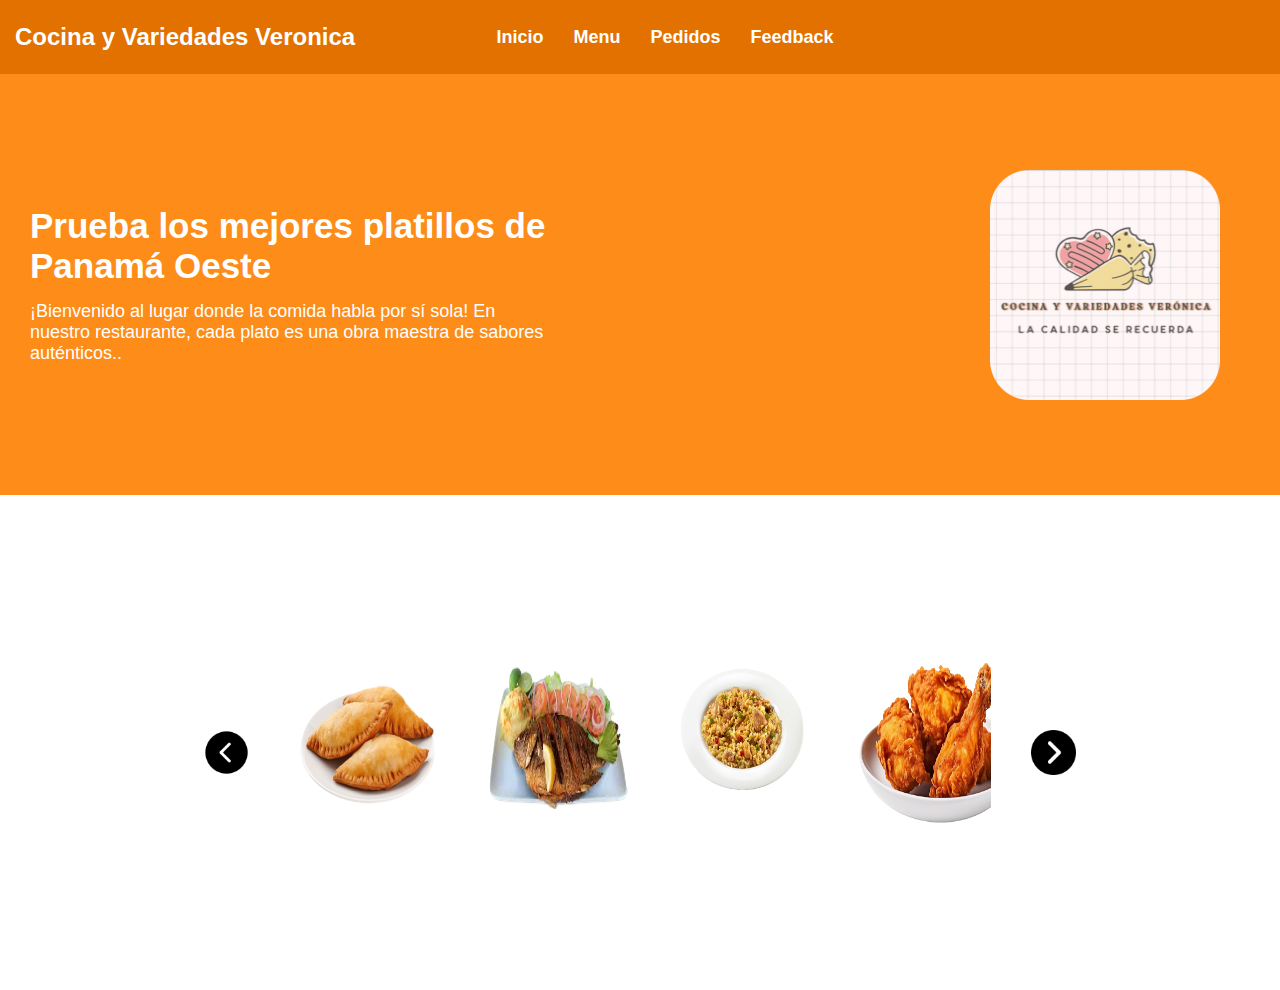
<file: index.html>
<!DOCTYPE html>
<html lang="en">
<head>
    <meta charset="UTF-8">
    <meta name="viewport" content="width=device-width, initial-scale=1.0">
    <title>Tienda Online</title>
    <link rel="stylesheet" href="css/style.css">
</head>
<body>
    <header>
        <nav>

            <h2>Cocina y Variedades Veronica</h2>
            <ul>
                <li><a href="">Inicio</a></li>
                <li><a href="menu.html">Menu</a></li>
                <li><a href="pedidos.html">Pedidos</a></li>
                <li><a href="feedback.html">Feedback</a></li>
            </ul>
            <div width="100px"></div>

        </nav>
        <div class="main-header">
            <div class="sub-main-header1">

                
                <label class="logo-texto1">Prueba los mejores platillos de Panamá Oeste</label>
                <span class="logo-texto2"> 
                    ¡Bienvenido al lugar donde la comida habla por sí sola! En nuestro restaurante, 
                    cada plato es una obra maestra de sabores auténticos..
                </span>
            </div>
            <div class="sub-main-header2">

                    <img id="logo" src="images/logo.png" alt="">

            </div>
        </div>
    </header>
    
    <main>

        <div class="menu-imagenes2">
            <img src="images/back.png" class="imagenes2" id="back">
            <div  class="menu-imagenes">
                <img src="images/platillo1.png" class="imagenes">
                <img src="images/platillo2.png" class="imagenes">
                <img src="images/platillo3.png" class="imagenes">           
                <img src="images/platillo4.png" class="imagenes">
                <img src="images/platillo5.png" class="imagenes">
                <img src="images/platillo6.png" class="imagenes">
            </div>
            <img src="images/next.png" class="imagenes2" id="next">

        </div>

    </main>


    <script>
        let scrollmenu = document.querySelector('.menu-imagenes');
        let back = document.getElementById('back');
        let next = document.getElementById('next');


        back.addEventListener('click', () =>{
            scrollmenu.style.scrollBehavior = 'smooth';
            scrollmenu.scrollLeft -=200;
        })

        next.addEventListener('click', () =>{
            scrollmenu.style.scrollBehavior = 'smooth';

            scrollmenu.scrollLeft +=200;
        })
    </script>

</body>
</html>
</file>
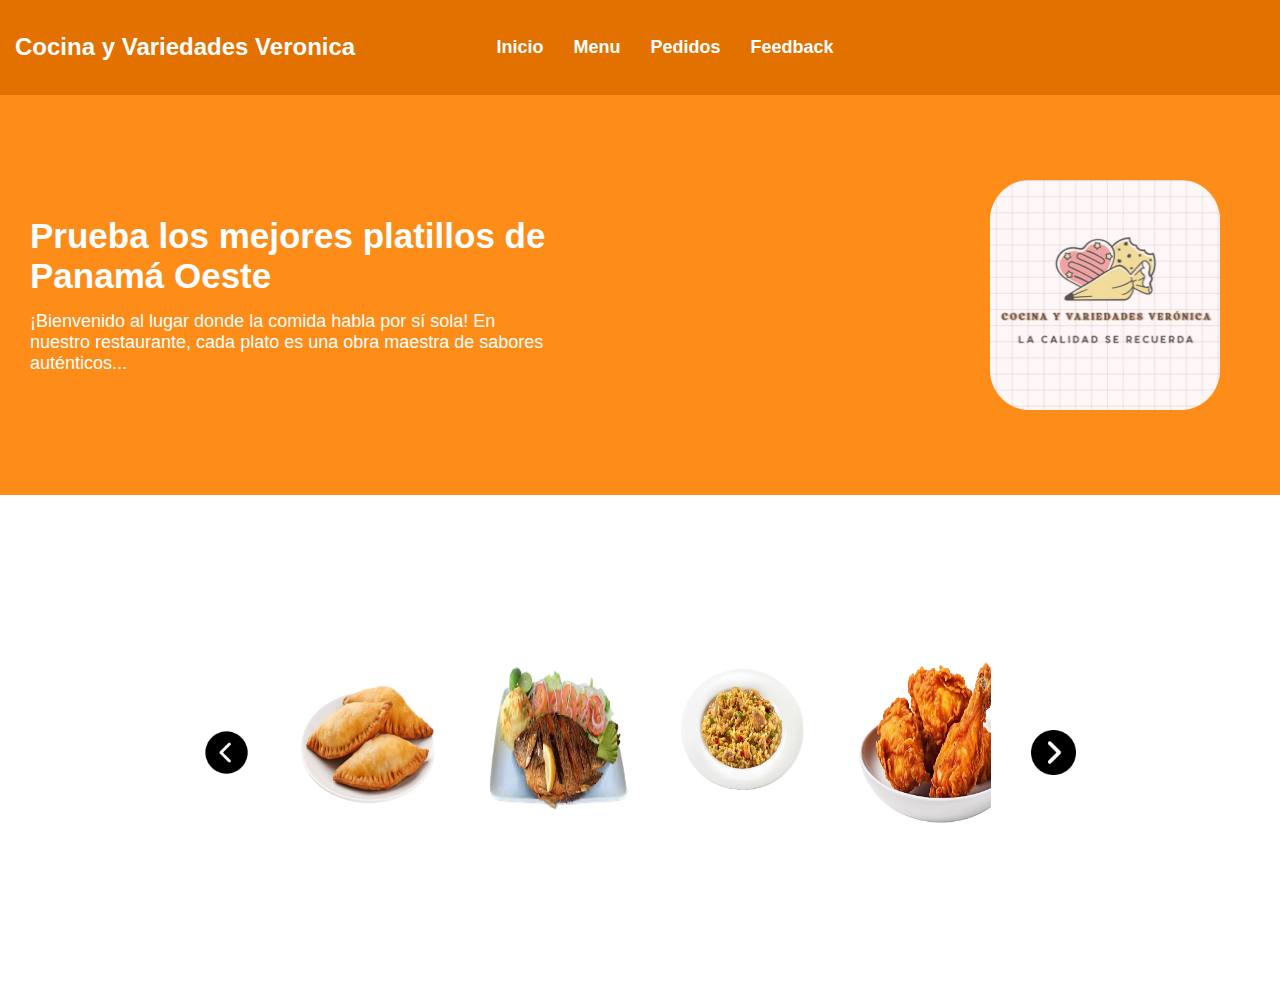
<file: ProyectoFinal/index.html>
<!DOCTYPE html>
<html lang="en">
<head>
    <meta charset="UTF-8">
    <meta name="viewport" content="width=device-width, initial-scale=1.0">
    <title>Tienda Online</title>
    <link rel="stylesheet" href="css/style.css">
</head>
<body>
    <header>
        <nav>
            <h2>Cocina y Variedades Veronica</h2>
            <ul>
                <li><a href="index.html">Inicio</a></li>
                <li><a href="menu.html">Menu</a></li>
                <li><a href="pedidos.html">Pedidos</a></li>
                <li><a href="feedback.html">Feedback</a></li>
            </ul>
            <div width="100px"></div>
        </nav>
        <div class="main-header">
            <div class="sub-main-header1">
                <label class="logo-texto1">Prueba los mejores platillos de Panamá Oeste</label>
                <span class="logo-texto2"> 

                    ¡Bienvenido al lugar donde la comida habla por sí sola! En nuestro restaurante, 
                    cada plato es una obra maestra de sabores auténticos...

                </span>
            </div>
            <div class="sub-main-header2">
                <img id="logo" src="images/logo.png">
            </div>
        </div>
    </header>
    
    <main>
        <div class="menu-imagenes2">
            <img src="images/back.png" class="imagenes2" id="back">
            <div class="menu-imagenes">
                <img src="images/platillo1.png" class="imagenes">
                <img src="images/platillo2.png" class="imagenes">
                <img src="images/platillo3.png" class="imagenes">           
                <img src="images/platillo4.png" class="imagenes">
                <img src="images/platillo5.png" class="imagenes">
                <img src="images/platillo6.png" class="imagenes">
            </div>
            <img src="images/next.png" class="imagenes2" id="next">
        </div>
    </main>

    <script>
        let scrollmenu = document.querySelector('.menu-imagenes');
        let back = document.getElementById('back');
        let next = document.getElementById('next');

        back.addEventListener('click', () =>{
            scrollmenu.style.scrollBehavior = 'smooth';
            scrollmenu.scrollLeft -=200;
        });

        next.addEventListener('click', () =>{
            scrollmenu.style.scrollBehavior = 'smooth';
            scrollmenu.scrollLeft +=200;
        });
    </script>
</body>
</html>
</file>
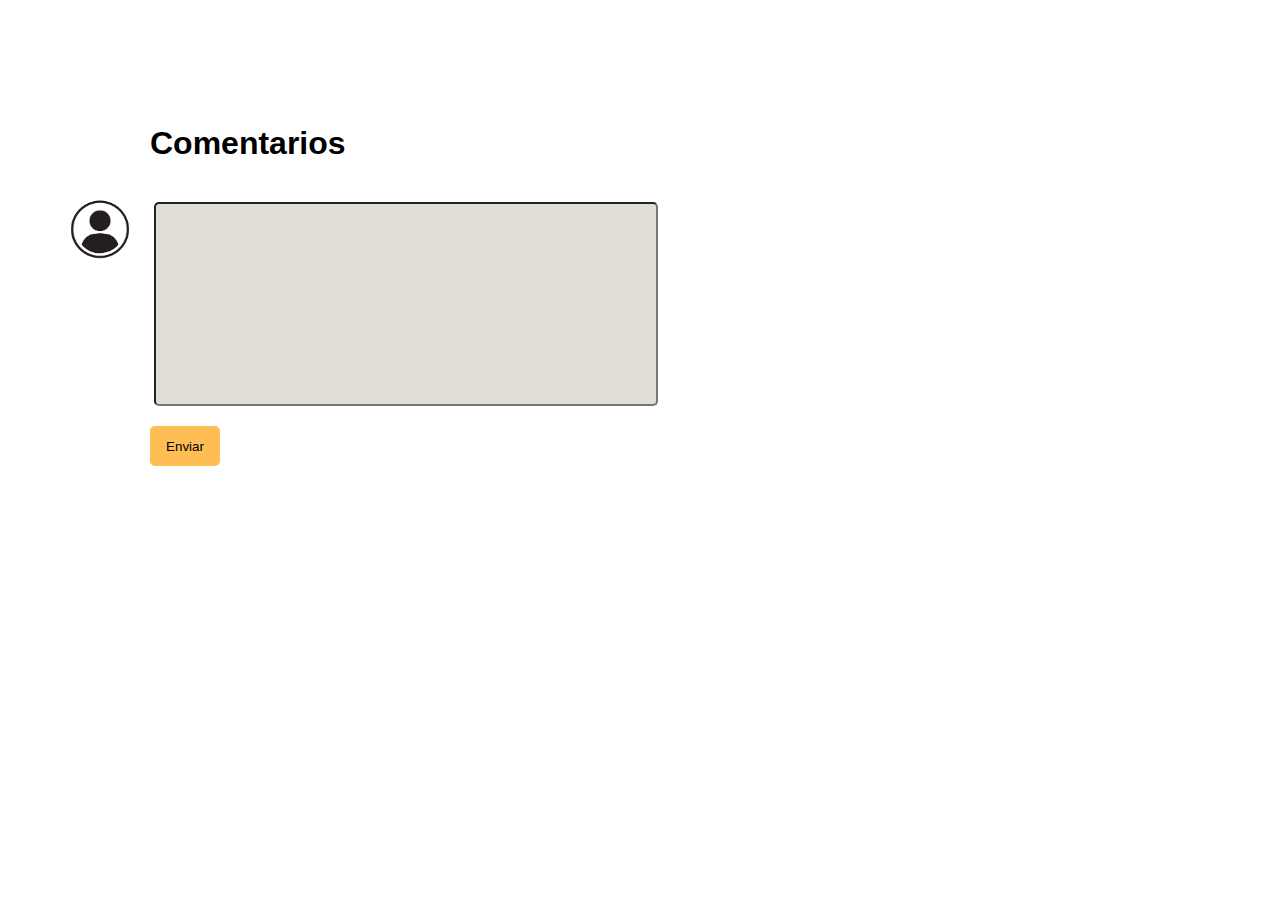
<file: feedback.html>
<!DOCTYPE html>
<html lang="es">
<head>
    <meta charset="UTF-8">
    <meta name="viewport" content="width=device-width, initial-scale=1.0">
    <title>Feedback</title>
    <link rel="stylesheet" href="css/styleFeedB.css">
</head>
<body>
    <div class="titulo"><h1>Comentarios</h1></div>
    <div class="usuario">

        <img id="logousu" src="images/iconousuario.png" alt="">
        <input type="text"> <br>
    </div>
    
    <button type="submit">Enviar</button>
    
</body>
</html>
</file>
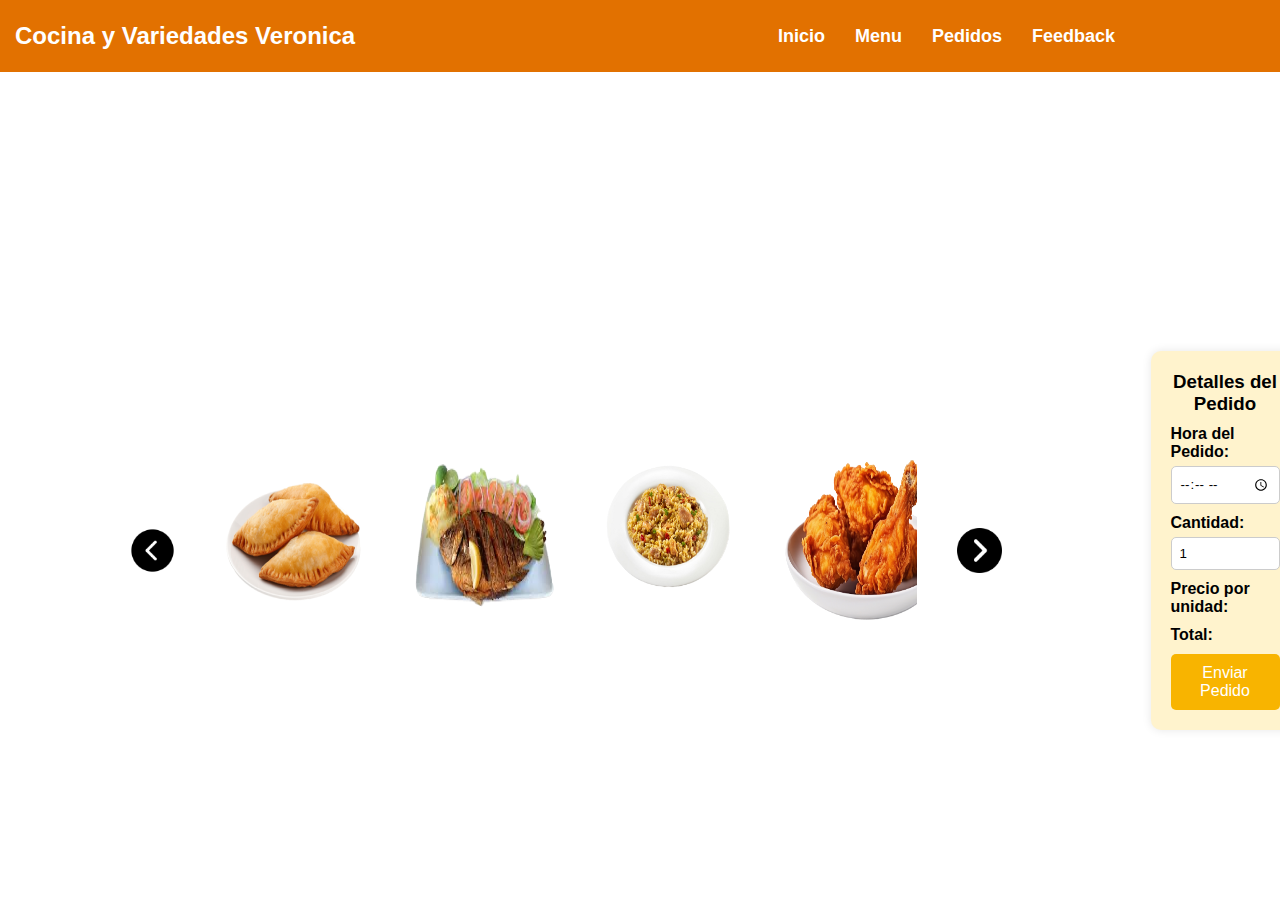
<file: ProyectoFinal/pedidos.html>
<!DOCTYPE html>
<html lang="en">
<head>
    <meta charset="UTF-8">
    <meta name="viewport" content="width=device-width, initial-scale=1.0">
    <title>Tienda Online</title>
    <link rel="stylesheet" href="css/style.css">
    
</head>
<body class="body2">
    <header class="header2">
        <nav>
            <h2>Cocina y Variedades Veronica</h2>
            <ul>
                <li><a href="index.html">Inicio</a></li>
                <li><a href="menu.html">Menu</a></li>
                <li><a href="pedidos.html">Pedidos</a></li>
                <li><a href="feedback.html">Feedback</a></li>
            </ul>
        </nav>
    </header>
    
    <main>
        <div class="menu-imagenes2">
            <img src="images/back.png" class="imagenes2" id="back">
            <div class="menu-imagenes">
                <img src="images/platillo1.png" class="imagenes" data-name="Platillo 1" data-price="10">
                <img src="images/platillo2.png" class="imagenes" data-name="Platillo 2" data-price="15">
                <img src="images/platillo3.png" class="imagenes" data-name="Platillo 3" data-price="12">
                <img src="images/platillo4.png" class="imagenes" data-name="Platillo 4" data-price="8">
                <img src="images/platillo5.png" class="imagenes" data-name="Platillo 5" data-price="11">
                <img src="images/platillo6.png" class="imagenes" data-name="Platillo 6" data-price="9">
            </div>
            <img src="images/next.png" class="imagenes2" id="next">
        </div>

        <div class="pedido-detalle">
            <h3>Detalles del Pedido</h3>
            <div id="pedido"></div>
            <div>
                <label for="hora">Hora del Pedido:</label>
                <input type="time" id="hora" name="hora">
            </div>
            <div>
                <label for="cantidad">Cantidad:</label>
                <input type="number" id="cantidad" name="cantidad" min="1" value="1">
            </div>
            <div>
                <label for="precio">Precio por unidad:</label>
                <span id="precio"></span>
            </div>
            <div>
                <label for="total">Total:</label>
                <span id="total"></span>
            </div>
            <button id="enviar">Enviar Pedido</button>
        </div>
    </main>

    <script>
        const imagenes = document.querySelectorAll('.imagenes');
        const pedidoDiv = document.getElementById('pedido');
        const horaInput = document.getElementById('hora');
        const cantidadInput = document.getElementById('cantidad');
        const precioSpan = document.getElementById('precio');
        const totalSpan = document.getElementById('total');
        const enviarButton = document.getElementById('enviar');

        let selectedPlatillo = null;
        let selectedPrice = 0;

        imagenes.forEach(imagen => {
            imagen.addEventListener('click', () => {
                selectedPlatillo = imagen.dataset.name;
                selectedPrice = parseFloat(imagen.dataset.price);
                pedidoDiv.textContent = `Producto: ${selectedPlatillo}`;
                precioSpan.textContent = `$${selectedPrice.toFixed(2)}`;
                updateTotal();
            });
        });

        cantidadInput.addEventListener('input', updateTotal);

        function updateTotal() {
            const cantidad = parseInt(cantidadInput.value) || 1;
            const total = cantidad * selectedPrice;
            totalSpan.textContent = `$${total.toFixed(2)}`;
        }

        enviarButton.addEventListener('click', () => {
            const hora = horaInput.value;
            const cantidad = parseInt(cantidadInput.value);
            const total = cantidad * selectedPrice;
            alert(`Pedido Enviado:\nProducto: ${selectedPlatillo}\nHora: ${hora}\nCantidad: ${cantidad}\nTotal: $${total.toFixed(2)}`);
        });

        // Scroll functionality
        const scrollmenu = document.querySelector('.menu-imagenes');
        const back = document.getElementById('back');
        const next = document.getElementById('next');

        back.addEventListener('click', () => {
            scrollmenu.style.scrollBehavior = 'smooth';
            scrollmenu.scrollLeft -= 200;
        });

        next.addEventListener('click', () => {
            scrollmenu.style.scrollBehavior = 'smooth';
            scrollmenu.scrollLeft += 200;
        });
    </script>
</body>
</html>
</file>
<file: css/style.css>
*{
    margin: 0;
    padding: 0;
    box-sizing: border-box;
    font-family: sans-serif;
}

body{
    display: flex;
    
    height: 110vh;
    flex-direction: column;

}

header{
    display: flex;
    height:50%;
    width: 100%;
    flex-direction: column;
    

    nav{
        display: flex;
        width: 100%;
        align-items: center;
        justify-content: space-between;
        height: 15%;
        padding: 5px;
        background-color: rgb(226, 113, 0);


        h2{
            margin-left: 10px;
            color:white;
        }
        ul{
            list-style-type: none;
            display: flex;
            margin-right: 20px;
            gap: 30px;
            transform: translateX(-140px);

            li{
                
                font-weight: bold;
                font-size: 18px;

                a{
                    text-decoration: none;
                    color: white;
                }
            }
        }
    }

    .main-header{
        height: 85%;
        display: flex;
        justify-content: space-between;
         align-items: center; 
         
         background-color: rgb(253, 140, 25);
        #logo{
            height: 230px;
            width: 230px;
        }

        .sub-main-header1{
            display: flex;
            justify-content: center;
            align-items: center;
            height: 300px;
            width: 530px;
            flex-direction: column;
            gap: 15px;
            margin-left: 30px;


            .logo-texto1{
                color:white;
                font-size: 35px;
                font-weight: bold;
                
            }
            .logo-texto2{
                color:white;
                font-size: 18px;
                font-weight:400;
            }
        }

        .sub-main-header2{
            display: flex;
            justify-content: center;
            align-items: center;
            height: 30px;
            width: 350px;
        }
        } 
}


main {
    display: flex;
    align-items: center;
    justify-content: center;
    height: 50%;

    .menu-imagenes2 {
        display: flex;
        align-items: center;
        justify-content: center;
        width: 130vh;
        
    }

    .menu-imagenes2 .imagenes2 {
        height: 45px;
        width: 45px;
        margin: 0 40px;
        transform: translateY(10px);
        cursor: pointer;
        transition: transform 0.5s;
    }

    .menu-imagenes2 .imagenes2:hover{
        transform: scale(1.1);
    }
    .menu-imagenes2 .menu-imagenes {
        display: flex;
        justify-content: space-around;
        gap: 30px;
        width: 60%;
        flex-wrap: nowrap;
        overflow-x: scroll;
        scrollbar-width: none; 
        -ms-overflow-style: none;
    }

    .menu-imagenes2 .menu-imagenes::-webkit-scrollbar {
        display: none; 
    }

    .menu-imagenes2 .menu-imagenes .imagenes {
        height: 160px;
        width: 160px; 
    }
}
</file>
<file: ProyectoFinal/css/style.css>
*{
    margin: 0;
    padding: 0;
    box-sizing: border-box;
    font-family: sans-serif;
}

body{
    display: flex;
    
    height: 110vh;
    flex-direction: column;

}

header{
    display: flex;
    height:50%;
    width: 100%;
    flex-direction: column;
    

    nav{
        display: flex;
        width: 100%;
        align-items: center;
        justify-content: space-between;
        height: 20%;
        padding: 5px;
        background-color: rgb(226, 113, 0);


        h2{
            margin-left: 10px;
            color:white;
        }
        ul{
            list-style-type: none;
            display: flex;
            margin-right: 20px;
            gap: 30px;
            transform: translateX(-140px);

            li{
                
                font-weight: bold;
                font-size: 18px;

                a{
                    text-decoration: none;
                    color: white;
                }
            }
        }
    }

    .main-header{
        height: 85%;
        display: flex;
        justify-content: space-between;
         align-items: center; 
         
         background-color: rgb(253, 140, 25);
        #logo{
            height: 230px;
            width: 230px;
        }

        .sub-main-header1{
            display: flex;
            justify-content: center;
            align-items: center;
            height: 300px;
            width: 530px;
            flex-direction: column;
            gap: 15px;
            margin-left: 30px;


            .logo-texto1{
                color:white;
                font-size: 35px;
                font-weight: bold;
                
            }
            .logo-texto2{
                color:white;
                font-size: 18px;
                font-weight:400;
            }
        }

        .sub-main-header2{
            display: flex;
            justify-content: center;
            align-items: center;
            height: 30px;
            width: 350px;
        }
        } 
}


main {
    display: flex;
    align-items: center;
    justify-content: center;
    height: 50%;

    .menu-imagenes2 {
        display: flex;
        align-items: center;
        justify-content: center;
        width: 130vh;
        
    }

    .menu-imagenes2 .imagenes2 {
        height: 45px;
        width: 45px;
        margin: 0 40px;
        transform: translateY(10px);
        cursor: pointer;
        transition: transform 0.5s;
    }

    .menu-imagenes2 .imagenes2:hover{
        transform: scale(1.1);
    }
    .menu-imagenes2 .menu-imagenes {
        display: flex;
        justify-content: space-around;
        gap: 30px;
        width: 60%;
        flex-wrap: nowrap;
        overflow-x: scroll;
        scrollbar-width: none; 
        -ms-overflow-style: none;
    }

    .menu-imagenes2 .menu-imagenes::-webkit-scrollbar {
        display: none; 
    }

    .menu-imagenes2 .menu-imagenes .imagenes {
        height: 160px;
        width: 160px; 
    }
}

/* css de pedidos*/
.pedido-detalle {
    background-color: #fff3cd;
    padding: 20px;
    border-radius: 10px;
    box-shadow: 0 0 10px rgba(0, 0, 0, 0.1);
    max-width: 400px;
    margin: 20px auto;
}

.pedido-detalle h3 {
    margin-top: 0;
    text-align: center;
}

.pedido-detalle div {
    margin-bottom: 10px;
}

.pedido-detalle label {
    display: block;
    font-weight: bold;
    margin-bottom: 5px;
}

.pedido-detalle input[type="time"],
.pedido-detalle input[type="number"] {
    width: 100%;
    padding: 8px;
    border: 1px solid #ccc;
    border-radius: 5px;
}

.pedido-detalle span {
    font-weight: bold;
    display: block;
    margin-top: 5px;
}

.pedido-detalle button {
    width: 100%;
    padding: 10px;
    background-color: #f8b400;
    color: #fff;
    border: none;
    border-radius: 5px;
    cursor: pointer;
    font-size: 16px;
}

.pedido-detalle button:hover {
    background-color: #e09e00;
}

.navbar-custom {
  background-color: #FFA500; /* Color anaranjado */
}
.menu-item {
  text-align: center;
  padding: 10px;
}
.menu-item img {
  width: 100%;
  height: auto;
}
.highlight {
  background-color: #FFA500;
  padding: 20px;
}
.discount {
  text-align: center;
  font-size: 2rem;
  color: #FFA500;
}
/* css de pedidos*/
.pedido-detalle {
    background-color: #fff3cd;
    padding: 20px;
    border-radius: 10px;
    box-shadow: 0 0 10px rgba(0, 0, 0, 0.1);
    max-width: 400px;
    margin: 20px auto;
}

.pedido-detalle h3 {
    margin-top: 0;
    text-align: center;
}

.pedido-detalle div {
    margin-bottom: 10px;
}

.pedido-detalle label {
    display: block;
    font-weight: bold;
    margin-bottom: 5px;
}

.pedido-detalle input[type="time"],
.pedido-detalle input[type="number"] {
    width: 100%;
    padding: 8px;
    border: 1px solid #ccc;
    border-radius: 5px;
}

.pedido-detalle span {
    font-weight: bold;
    display: block;
    margin-top: 5px;
}

.pedido-detalle button {
    width: 100%;
    padding: 10px;
    background-color: #f8b400;
    color: #fff;
    border: none;
    border-radius: 5px;
    cursor: pointer;
    font-size: 16px;
}

.pedido-detalle button:hover {
    background-color: #e09e00;

}

.nav2{
    display: flex;
    width: 100%;
    align-items: center;
    justify-content: space-between;
    height: 80%;
    padding: 5px;
    background-color: rgb(226, 113, 0);


    h2{
        margin-left: 10px;
        color:white;
    }
    ul{
        list-style-type: none;
        display: flex;
        margin-right: 20px;
        gap: 30px;
        transform: translateX(-140px);

        li{
            
            font-weight: bold;
            font-size: 18px;

            a{
                text-decoration: none;
                color: white;
            }
        }
    }
}

.body2{
    display: flex;
    
    height: 80vh;
    flex-direction: column;

}

.header2{
    display: flex;
    height:50%;
    width: 100%;
    flex-direction: column;
    

    nav{
        display: flex;
        width: 100%;
        align-items: center;
        justify-content: space-between;
        height: 20%;
        padding: 5px;
        background-color: rgb(226, 113, 0);


        h2{
            margin-left: 10px;
            color:white;
        }
        ul{
            list-style-type: none;
            display: flex;
            margin-right: 20px;
            gap: 30px;
            transform: translateX(-140px);

            li{
                
                font-weight: bold;
                font-size: 18px;

                a{
                    text-decoration: none;
                    color: white;
                }
            }
        }
    }
}
</file>
<file: css/styleFeedB.css>
*{
    margin: 0;
    padding: 0;
    font-family: sans-serif;
}

.titulo{
    margin-top: 125px;
    margin-left: 150px;
}

input{
    height: 200px;
    width: 500px;
    margin-top: 40px;
    border-radius: 5px;
    background-color: #E1DDD6;
    
}

button{
    margin-top: 20px;
    margin-left: 150px;
    height: 40px;
    width: 70px;
    border-radius: 5px;
    background-color:#FFBE53 ;
    border: 0;
}

button:hover{
    background-color: #FFA40F;
}


#logousu{
    width: 100px;
    height: 60px;
    margin-bottom: 50px;
    margin-left: 50px;

}
</file>
